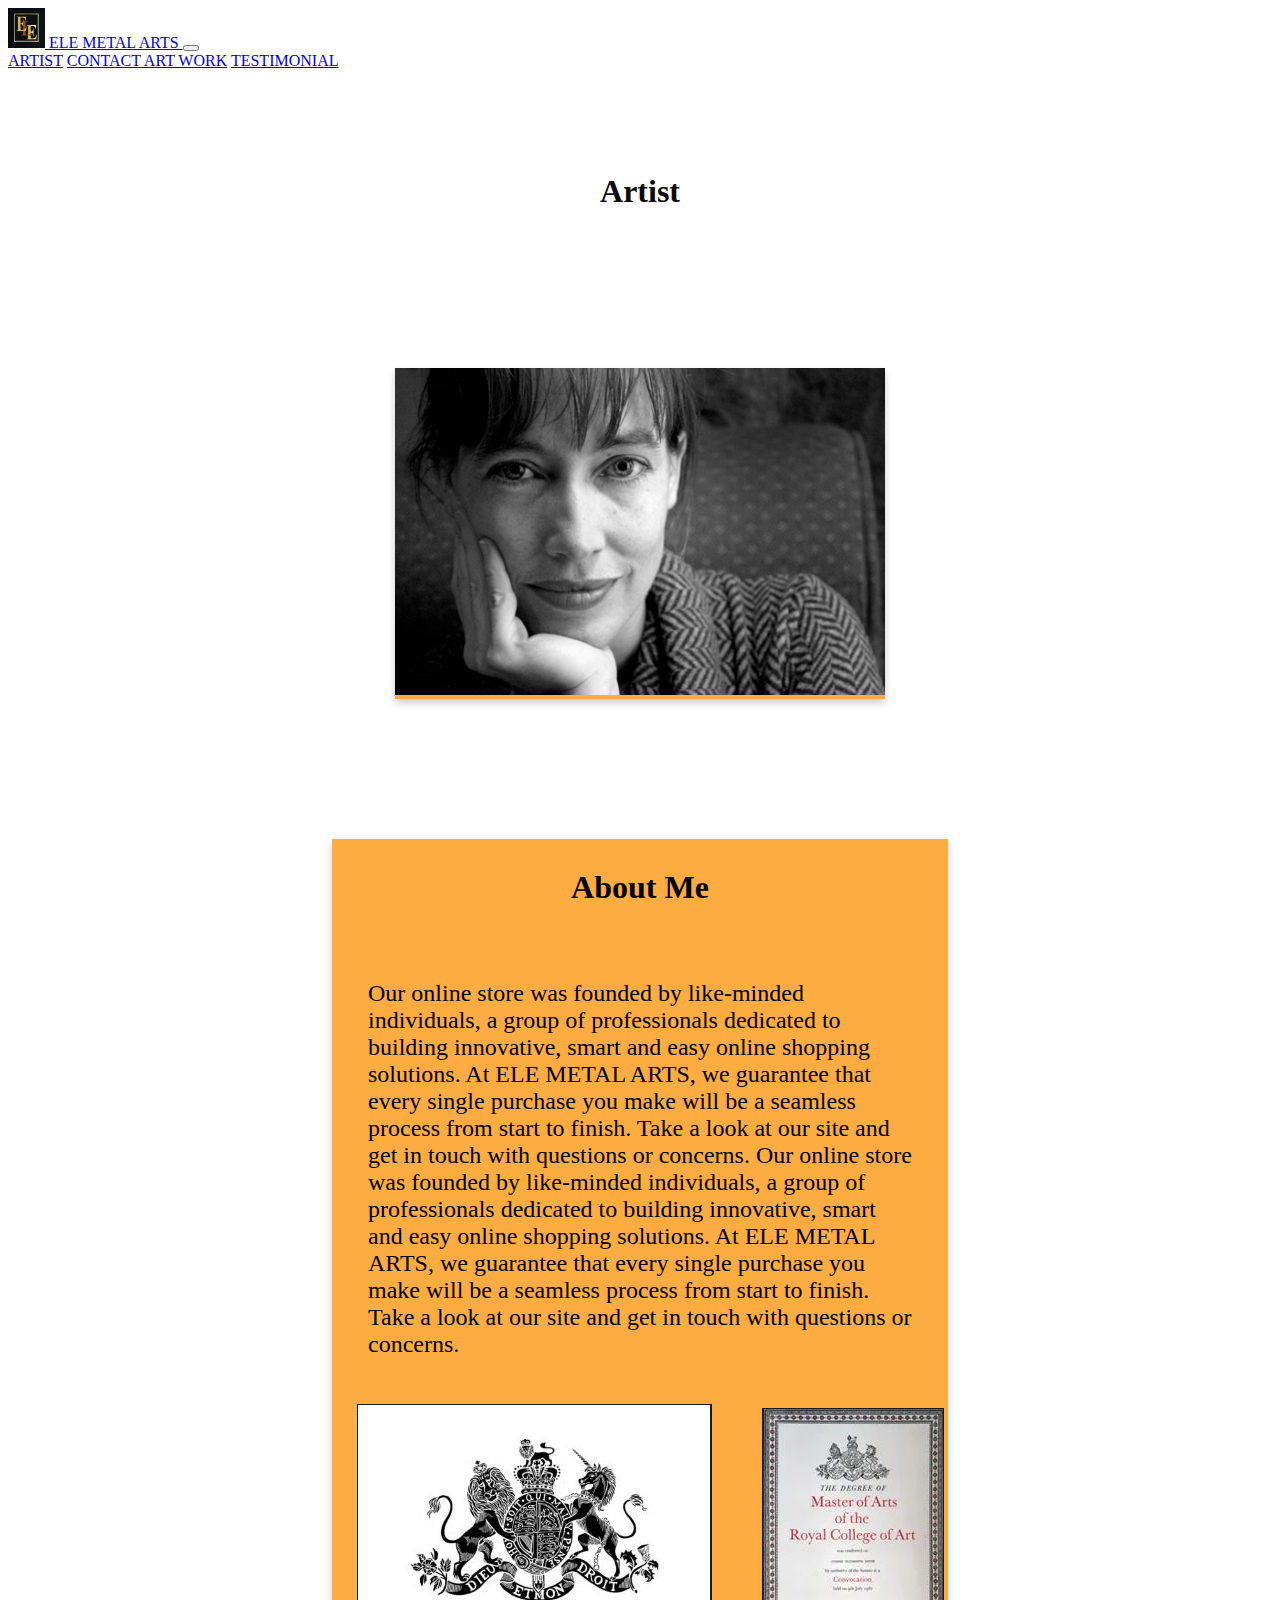
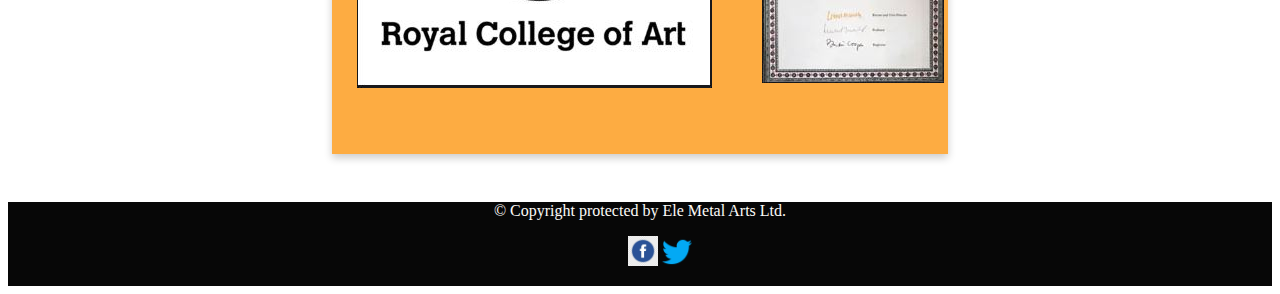
<file: aboutme.html>
<!DOCTYPE html>
<html lang="en">
<head>
    <meta charset="UTF-8">
    <meta http-equiv="X-UA-Compatible" content="IE=edge">
    <meta name="viewport" content="width=device-width, initial-scale=1.0">
    <title>Bootstrap Grid</title>
    <link href="https://cdn.jsdelivr.net/npm/bootstrap@5.2.2/dist/css/bootstrap.min.css" rel="stylesheet" integrity="sha384-Zenh87qX5JnK2Jl0vWa8Ck2rdkQ2Bzep5IDxbcnCeuOxjzrPF/et3URy9Bv1WTRi" crossorigin="anonymous">
    <script src="https://cdn.jsdelivr.net/npm/bootstrap@5.2.2/dist/js/bootstrap.bundle.min.js" integrity="sha384-OERcA2EqjJCMA+/3y+gxIOqMEjwtxJY7qPCqsdltbNJuaOe923+mo//f6V8Qbsw3" crossorigin="anonymous"></script>
    <link rel="icon" type="image/x-icon" href="./images/logo.png">
</head>
<style>
body {
  /* font-family: Arial, Helvetica, sans-serif;
  margin: 0; */
 
    /* background-image: url(/images/tback.jpg); */
    color: black;
}


html {
  box-sizing: border-box;
}

*, *:before, *:after {
  box-sizing: inherit;
}

.column {
    display: block;
    margin-left: auto;
    margin-right: auto;
  width: 50%;
  margin-bottom: 16px;
  padding:  8px;
  
}
.column1{
    display: block;
    margin-left: auto;
    margin-right: auto;
  width: 40%;
  margin-top: 100px;
  margin-bottom: 16px;
  padding: 8px;
 
}
.ed{
    /* display: block; */
    margin-left: 20px;
    /* margin-right: auto; */
  margin-bottom: 2px;
  padding: 2px;
  display: flex;
    flex-direction: row;
    flex-wrap: nowrap;
    justify-content: center;
    align-items: center;
}
.card {
  box-shadow: 0 4px 8px 0 rgba(0, 0, 0, 0.2);
  margin: 8px;
  display: block;
    margin-left: auto;
    margin-right: auto;
    margin-top: 100px;
    background-color: rgba(252, 143, 0, 0.74);
}


.container {
  padding: 0 16px;
}


p{
    font-size: x-large;
    font-family:Georgia, 'Times New Roman', Times, cursive;
    padding: 20px;
}
h1{
    font-family:Georgia, 'Times New Roman', Times, cursive;
    text-align: center;
    padding: 30px;
}

footer{
    background-color: #070707;
    color: rgb(252, 250, 247);
    min-height: 30px;
}

.footerContent{
    display: flex;
    flex-direction: column;
    justify-content: center;
    align-items: center;
}
.smList{
    list-style: none;
}

.smList li{
    display: inline-block;
}

.smLogo{
    height: 30px;
}
.header {
  text-align: center;
  /* padding: 32px; */
  font-family: 'Times New Roman', Times, serif;
  color: rgb(10, 10, 10);
  margin-top: -20px;
  margin-bottom: -80px;
}

@media screen and (max-width: 800px) {
  .column,.column1{
    width: 100%; 
    margin-top: 5%;
    margin-bottom: 10%;
  }
  .ed{
    margin-left: 50px !important;
    margin-top: 10px;
    display: flex;
    flex-direction: column;
    flex-wrap: nowrap;
    justify-content: center;
    align-items: center;
   
  }

}

@media only screen and (max-width: 992px) {
  .column,.column1{
    width: 100%; 
    margin-top: 5%;
    margin-bottom: 10%;
  }
  .ed{
    display: flex;
    flex-direction: column;
    flex-wrap: nowrap;
    justify-content: center;
    align-items: center;
    margin-left: auto;
    margin-top: 10px;
   
  }
}

/* @media only screen and (min-width: 992px) {
  .column,.column1{
    width: 100%; 
    margin-top: 5%;
    margin-bottom: 10%;
    display: flex;
    flex-direction: row;
    flex-wrap: nowrap;
    justify-content: center;
    align-items: center;
    margin-left: auto;
    margin-top: 10px;
  }
  .ed{
    display: flex;
    flex-direction: row;
    flex-wrap: nowrap;
    justify-content: center;
    align-items: center;
    margin-left: auto;
    margin-top: 10px;
  }
} */


</style>
</head>
<body>
  <nav class="navbar navbar-expand-lg bg-light fixed-top ">
    <div class="container-fluid">
      <a class="navbar-brand" href="index.html">
        <img src="./images/logo.png" alt="Bootstrap" width="37" height="40">  ELE METAL ARTS
      </a>
      <button class="navbar-toggler" type="button" data-bs-toggle="collapse" data-bs-target="#navbarNavAltMarkup" aria-controls="navbarNavAltMarkup" aria-expanded="false" aria-label="Toggle navigation">
        <span class="navbar-toggler-icon"></span>
      </button>
      <div class="collapse navbar-collapse" id="navbarNavAltMarkup">
        <div class="navbar-nav ms-auto">
          <a class="nav-link active " aria-current="page" href="aboutme.html">ARTIST</a>
          <a class="nav-link active" aria-current="page" href="contactMe.html ">CONTACT </a>
          <a class="nav-link active" href="art.html">ART WORK</a>
          <a class="nav-link active" href="testomonial.html" >TESTIMONIAL</a>
        </div>
      </div>
    </div>
  </nav>
<!-- About Me -->

<div class="header ">
  <br><br><br><br>
<h1>Artist</h1>
</div>
<div class="row">
  <div class="column1">
    <div class="card">
      <img src="./images/artist.jpg" alt="" style="width:100%">
    
    </div>
  </div>

  <div class="column">
    <div class="card">
      <div class="container">
        <h1>About Me</h1>
       <p>Our online store was founded by like-minded individuals, 
        a group of professionals dedicated to building innovative,
         smart and easy online shopping solutions. At ELE METAL ARTS,
          we guarantee that every single purchase you make will be a
           seamless process from start to finish. Take a look at our
           site and get in touch with questions or concerns. Our online
           store was founded by like-minded individuals, a group of
            professionals dedicated to building innovative, smart 
            and easy online shopping solutions. At ELE METAL ARTS, 
            we guarantee that every single purchase you make will be
             a seamless process from start to finish. Take a look at
            our site and get in touch with questions or concerns.

       <div class="ed">
        <img src="./images/royal.JPG" alt="" style="margin-right: 50px;"><br>
        <img src="./images/degree.JPG" alt="">
       </div>
    
        </p>
      </div>
    </div>
  </div>
  
  <footer class="footerContent">
    <span class="copyright">
      &copy; Copyright protected by Ele Metal Arts Ltd.
    </span>
    
    <ul class="smList">
      <li><img src="./images/fb.jpg" alt="" class="smLogo" ></li>
      <li><img src="./images/twitter-.webp" alt="" class="smLogo"></li>
    </ul>
  
</footer>


</body>
</html>
</file>
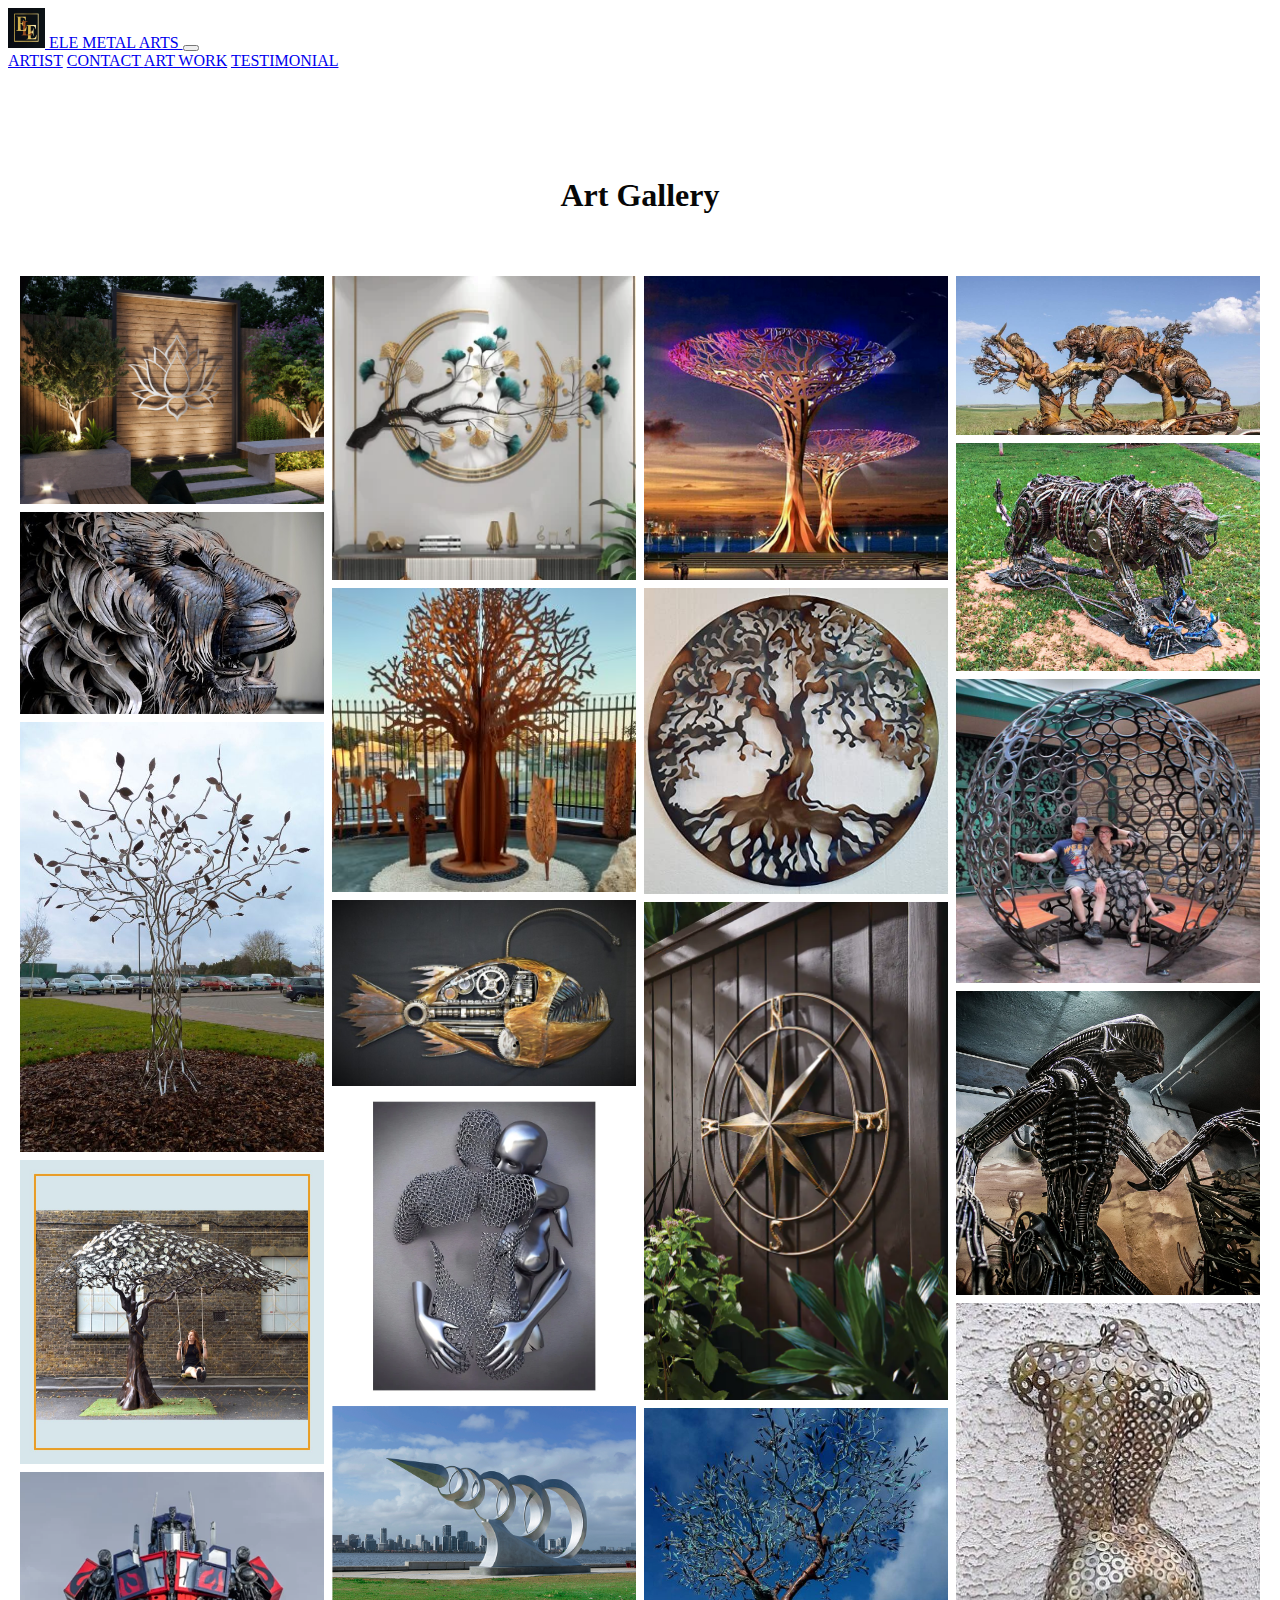
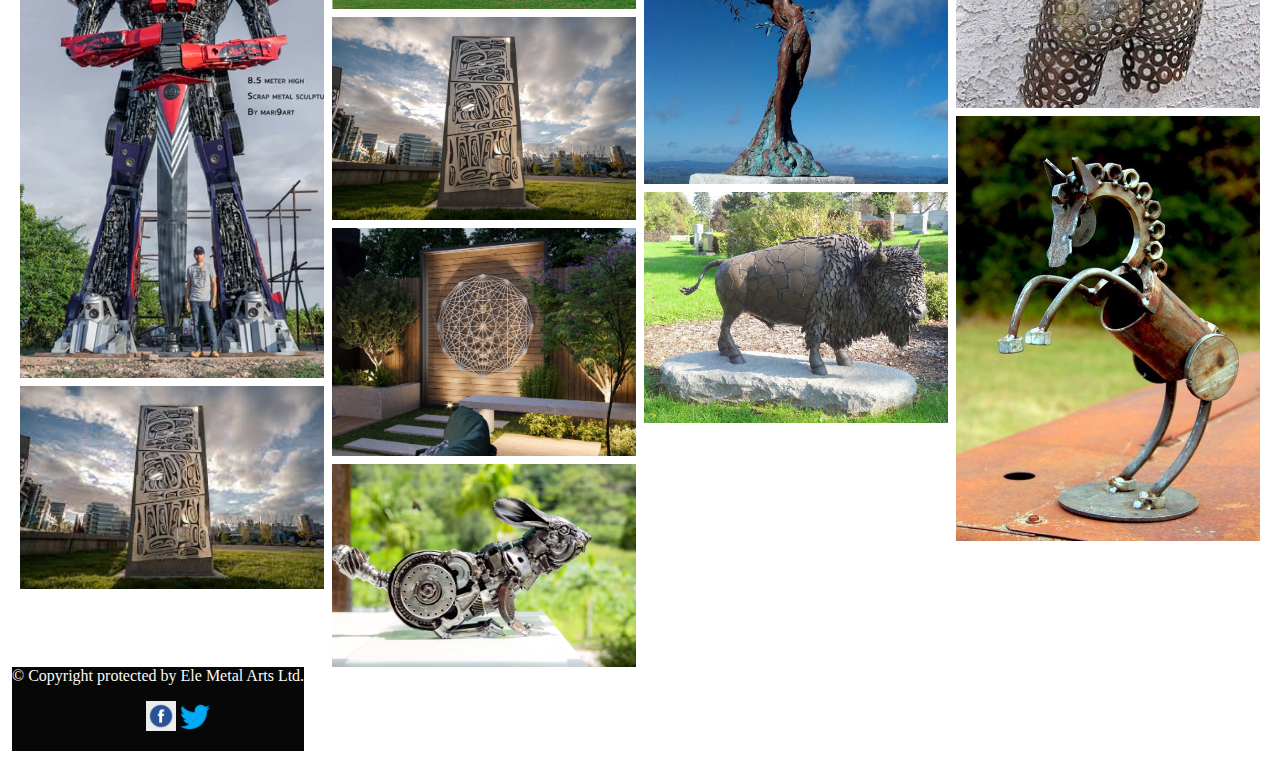
<file: art.html>
<!DOCTYPE html>
<html lang="en">
<head>
    <meta charset="UTF-8">
    <meta http-equiv="X-UA-Compatible" content="IE=edge">
    <meta name="viewport" content="width=device-width, initial-scale=1.0">
    <title>Bootstrap Grid</title>
    <link href="https://cdn.jsdelivr.net/npm/bootstrap@5.2.2/dist/css/bootstrap.min.css" rel="stylesheet" integrity="sha384-Zenh87qX5JnK2Jl0vWa8Ck2rdkQ2Bzep5IDxbcnCeuOxjzrPF/et3URy9Bv1WTRi" crossorigin="anonymous">
    <script src="https://cdn.jsdelivr.net/npm/bootstrap@5.2.2/dist/js/bootstrap.bundle.min.js" integrity="sha384-OERcA2EqjJCMA+/3y+gxIOqMEjwtxJY7qPCqsdltbNJuaOe923+mo//f6V8Qbsw3" crossorigin="anonymous"></script>
    <link rel="icon" type="image/x-icon" href="./images/logo.png">
</head>
<style>
* {
  box-sizing: border-box;
}

 
.thumbnail { 

top:auto; 
left: -35px;; 
right: -35px;
display:block; 
z-index: 600; 
cursor: pointer; 
-webkit-transition-property: all; 
-webkit-transition-duration: 0.3s; 
-webkit-transition-timing-function: ease; 

} 

.thumbnail:hover { 
transform: scale(2); 

}

body {
  /* margin: 0;
  font-family: Arial; */
  /* background-image: url(/images/tback.jpg); */
  color: rgb(8, 8, 8);
  font-family:Georgia, 'Times New Roman', Times, cursive;
}

.header {
  text-align: center;
  padding: 32px;
  font-family: 'Times New Roman', Times, serif;
  color: rgb(7, 7, 7);
}

.row {
  display: -ms-flexbox; /* IE10 */
  display: flex;
  -ms-flex-wrap: wrap; /* IE10 */
  flex-wrap: wrap;
  padding: 0 4px;
}

/* Create four equal columns that sits next to each other */
.column {
  -ms-flex: 25%; /* IE10 */
  flex: 25%;
  max-width: 25%;
  padding: 0 4px;
}

.column img {
  margin-top: 8px;
  vertical-align: middle;
  width: 100%;
}

footer{
    background-color: #070707;
    color: rgb(252, 250, 247);
    min-height: 30px;
}

.footerContent{
    display: flex;
    flex-direction: column;
    justify-content: center;
    align-items: center;
}
.smList{
    list-style: none; 
}

.smList li{
    display: inline-block;
}

.smLogo{
    height: 30px;
}
/* Responsive layout - makes a two column-layout instead of four columns */
@media screen and (max-width: 800px) {
  .column {
    -ms-flex: 50%;
    flex: 50%;
    max-width: 50%;
  }
}

/* Responsive layout - makes the two columns stack on top of each other instead of next to each other */
@media screen and (max-width: 600px) {
  .column {
    -ms-flex: 100%;
    flex: 100%;
    max-width: 100%;
  }
}
</style>
<body>
  <nav class="navbar navbar-expand-lg bg-light fixed-top ">
    <div class="container-fluid">
      <a class="navbar-brand" href="index.html">
        <img src="./images/logo.png" alt="Bootstrap" width="37" height="40">  ELE METAL ARTS
      </a>
      <button class="navbar-toggler" type="button" data-bs-toggle="collapse" data-bs-target="#navbarNavAltMarkup" aria-controls="navbarNavAltMarkup" aria-expanded="false" aria-label="Toggle navigation">
        <span class="navbar-toggler-icon"></span>
      </button>
      <div class="collapse navbar-collapse" id="navbarNavAltMarkup">
        <div class="navbar-nav ms-auto">
          <a class="nav-link active " aria-current="page" href="aboutme.html">ARTIST</a>
          <a class="nav-link active" aria-current="page" href="contactMe.html ">CONTACT </a>
          <a class="nav-link active" href="art.html">ART WORK</a>
          <a class="nav-link active" href="testomonial.html" >TESTIMONIAL</a>
        </div>
      </div>
    </div>
  </nav>

<!-- Header -->
<div class="header">
    <br><br><br>
  <h1>Art Gallery</h1>
  
</div>

<!-- Photo Grid -->
<div class="row"> 

   <div class="row"> 
    <div class="column">
       
      <img src="./images/1 (1).jpg" class="thumbnail" style="width:100%">
      <img src="./images/1 (2).jpg" class="thumbnail" style="width:100%">
      <img src="./images/1 (3).jpg" class="thumbnail" style="width:100%">
      <img src="./images/1 (4).jpg" class="thumbnail" style="width:100%">
      <img src="./images/1 (5).jpg" class="thumbnail" style="width:100%">
      <img src="./images/1 (6).jpg "class="thumbnail" style="width:100%">
      
    </div>
  <div class="column">
    <img src="./images/1 (8).jpg" class="thumbnail" style="width:100%">
    <img src="./images/1 (9).jpg" class="thumbnail" style="width:100%">
    <img src="./images/angler.jpg" class="thumbnail" style="width:100%">
    <img src="./images/family-tree-metal-wall-art-102753_1024x1024.jpg" class="thumbnail" style="width:100%">
    <img src="./images/revolve.jpg" class="thumbnail" style="width:100%">
    <img src="./images/Truce_HR_03-880x589.jpg" class="thumbnail" style="width:100%">
    <img src="./images/1 (7).jpg" class="thumbnail" style="width:100%">
    <img src="./images/17.jpg" class="thumbnail" style="width:100%">
  </div>  
  <div class="column">
    <img src="./images/1 (10).jpg" class="thumbnail" style="width:100%">
    <img src="./images/1 (11).jpg" class="thumbnail" style="width:100%">
    <img src="./images/1 (12).jpg" class="thumbnail" style="width:100%">
    <img src="./images/13.jpg" class="thumbnail" style="width:100%">
    <img src="./images/&.jpg" class="thumbnail" style="width:100%">
    
    
  </div>
  <div class="column">
    <img src="./images/24.jpg" class="thumbnail" style="width:100%">
    <img src="./images/23.jpg" class="thumbnail" style="width:100%">
    <img src="./images/22.jpeg" class="thumbnail" style="width:100%">
    <img src="./images/21.jpg" class="thumbnail" style="width:100%">
    <img src="./images/20.jpg" class="thumbnail" style="width:100%">
    <img src="./images/14.jpg" class="thumbnail" style="width:100%">
  </div>
</div>



<footer class="footerContent">
    <span class="copyright">
      &copy; Copyright protected by Ele Metal Arts Ltd.
    </span>
    
    <ul class="smList">
      <li><img src="./images/fb.jpg" alt="" class="smLogo"></li>
      <li><img src="./images/twitter-.webp" alt="" class="smLogo"></li>
    </ul>
  
</footer>

</body>
</html>
</file>
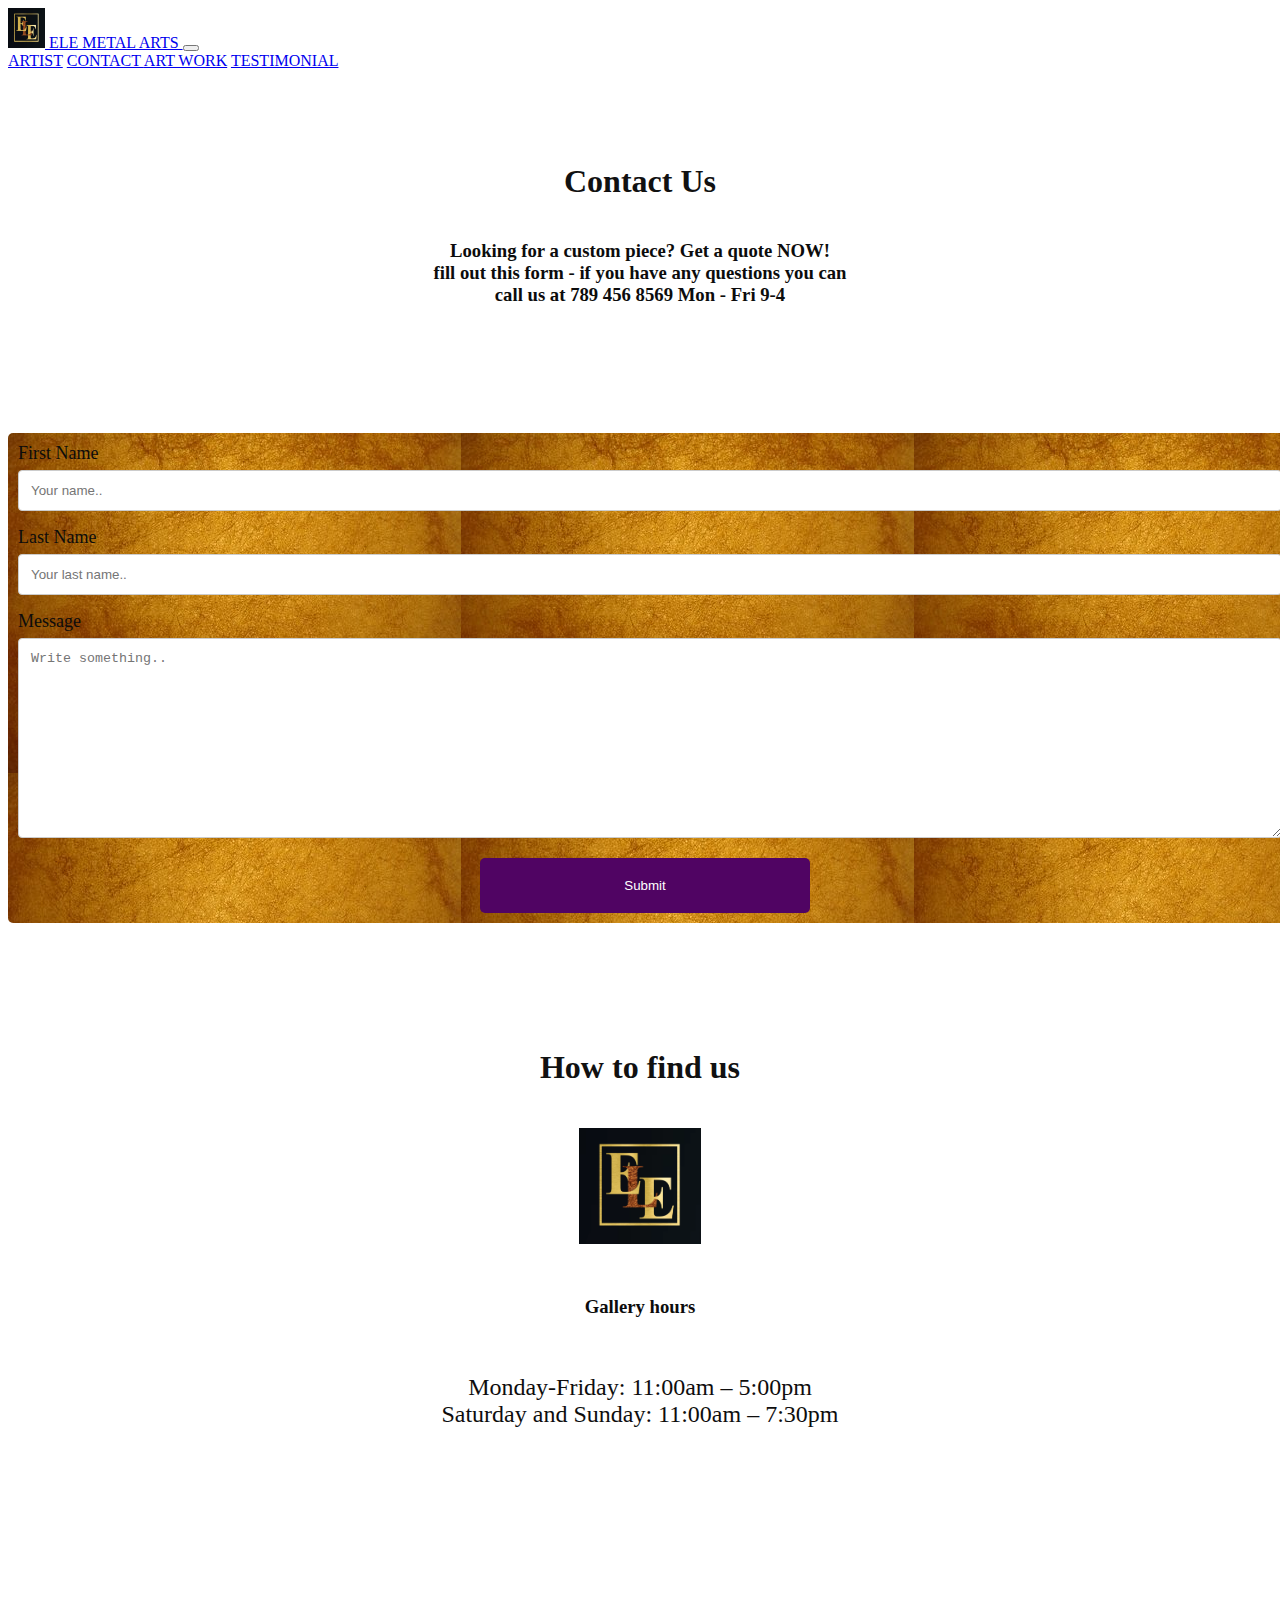
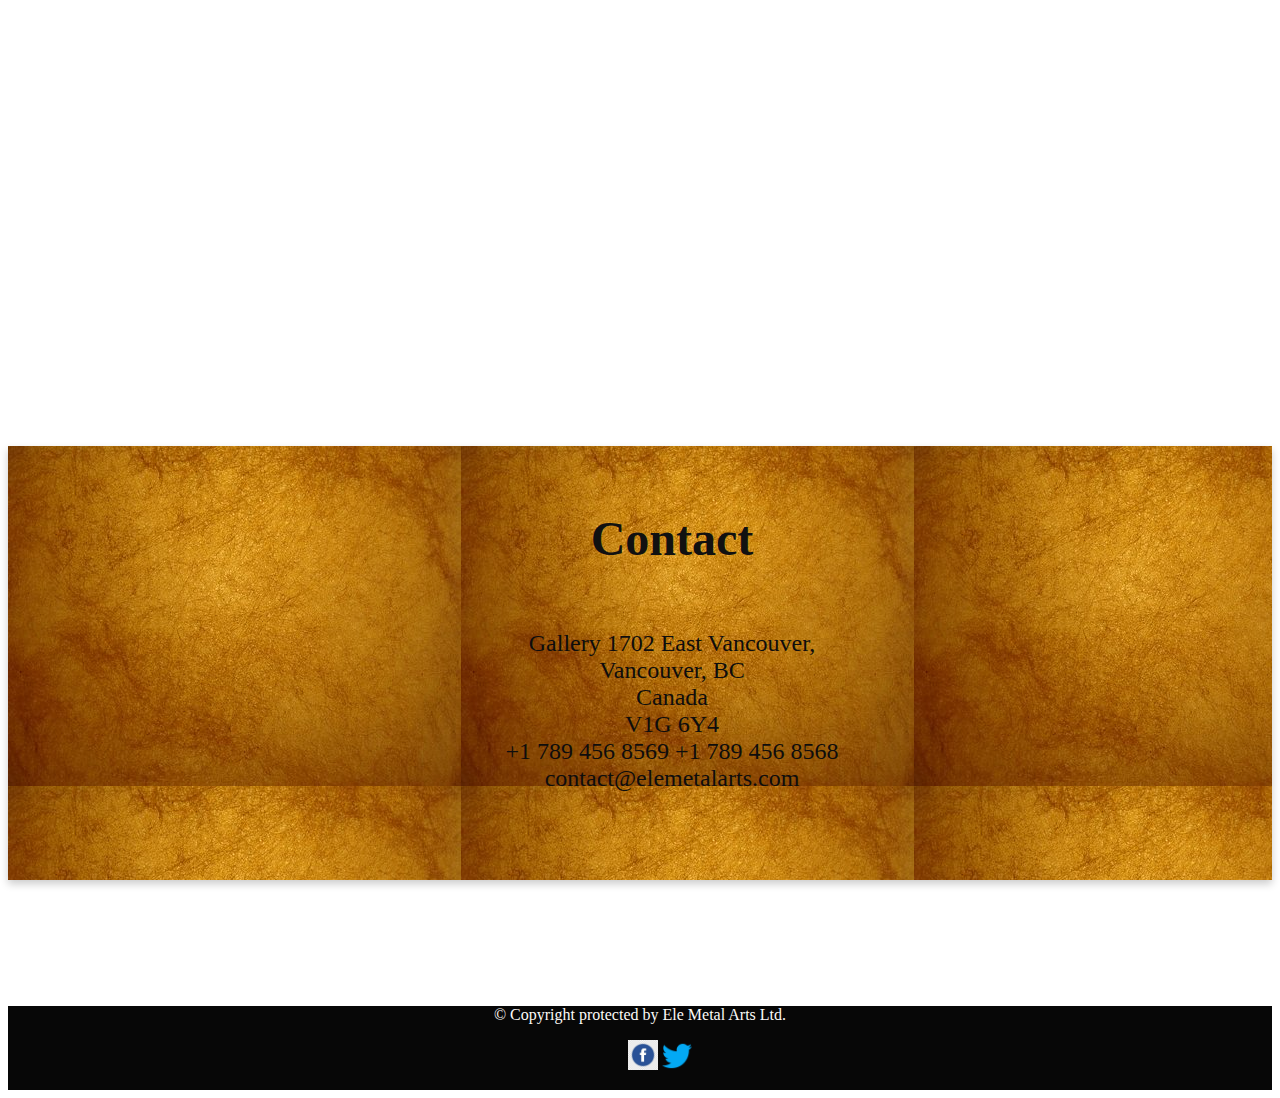
<file: contactMe.html>
<!DOCTYPE html>
<html lang="en">
<head>
    <meta charset="UTF-8">
    <meta http-equiv="X-UA-Compatible" content="IE=edge">
    <meta name="viewport" content="width=device-width, initial-scale=1.0">
    <title>Contact Me</title>
    <link href="https://cdn.jsdelivr.net/npm/bootstrap@5.2.2/dist/css/bootstrap.min.css" rel="stylesheet" integrity="sha384-Zenh87qX5JnK2Jl0vWa8Ck2rdkQ2Bzep5IDxbcnCeuOxjzrPF/et3URy9Bv1WTRi" crossorigin="anonymous">
    <script src="https://cdn.jsdelivr.net/npm/bootstrap@5.2.2/dist/js/bootstrap.bundle.min.js" integrity="sha384-OERcA2EqjJCMA+/3y+gxIOqMEjwtxJY7qPCqsdltbNJuaOe923+mo//f6V8Qbsw3" crossorigin="anonymous"></script>
    <link rel="icon" type="image/x-icon" href="./images/logo.png">
<style>
    body {
  color: black;
    /* background-image: url(/images/tback.jpg); */
}

label{
    color: rgb(12, 12, 12);
    font-size: large;
    font-weight: 200;
    font-family:Georgia, 'Times New Roman', Times, cursive;
}
.header {
  text-align: center;
  /* padding: 32px; */
  font-family: 'Times New Roman', Times, serif;
  color: rgb(10, 10, 10);
  margin-bottom: -180px;
}
h3{
    /* margin-top: -3060px; */
    /* margin-bottom: -100px; */
    color: rgb(12, 12, 12);
    font-family:Georgia, 'Times New Roman', Times, cursive;
    text-align: center;
     /* padding: 32px; */
    
}
h1{
    
    color: rgb(17, 17, 17);
    font-family:Georgia, 'Times New Roman', Times, cursive;
    text-align: center;
    /* margin-bottom: 10px; */
     /* padding: 32px; */
}
p{
    /* margin-top: 40px; */
    color: rgb(14, 13, 13);
    font-family:Georgia, 'Times New Roman', Times, cursive;
    text-align: center;
     padding: 32px;
     font-size: x-large;
     font-weight: 200;
}

.contact{
    /* margin-top: 60px; */
    color: rgb(7, 7, 7);
    font-family:Georgia, 'Times New Roman', Times, cursive;
    text-align: center;
     padding: 32px;
     font-size: x-large;
     font-weight: 200;
}
.con{
    margin-top: 40px;
    color: rgb(10, 10, 10);
    font-family:Georgia, 'Times New Roman', Times, cursive;
    text-align: center;
     padding: 32px;
}

.column1{
    display: block;
    margin-left: auto;
    margin-right: auto;
  /* margin-top: 100px; */
  /* margin-bottom: 16px; */
  padding: 8px;
 
}

.card {
  box-shadow: 0 4px 8px 0 rgba(0, 0, 0, 0.2);
  margin: 8px;
    display: block;
    margin-left: auto;
    margin-right: auto;
    /* margin-top: 10px; */
    /* background-color: rgba(252, 143, 0, 0.74); */
    background-image: url(./images/bform.jpg);
}

.image{
  display: block;
  padding: 20px;
  text-align: center;
  margin-bottom: -200px;
}


input[type=text], select, textarea {
  width: 100%;
  padding: 12px;
  border: 1px solid #ccc;
  border-radius: 4px;
  box-sizing: border-box;
  margin-top: 6px;
  margin-bottom: 16px;
  resize: vertical;
}

input[type=submit] {
  background-color: #500463;
  color: white;
  padding: 20px;
  border: 20px;
  border-radius: 5px;
  cursor: pointer;
  margin-left: -10px; 
  width: 330px;
  text-align: center;
}

input[type=submit]:hover {
  background-color:rgba(252, 143, 0, 0.74);
}

.container {
  border-radius: 5px;
  /* background-color: rgba(252, 143, 0, 0.74); */
  background-image: url(./images/bform.jpg);
  padding: 10px;
}
    footer{
    background-color: #070707;
    color: rgb(252, 250, 247);
    min-height: 30px;
}

.footerContent{
    display: flex;
    flex-direction: column;
    justify-content: center;
    align-items: center;
}
.smList{
    list-style: none;
}

.smList li{
    display: inline-block;
}

.smLogo{
    height: 30px;
}




/* Use a media query to add a break point at 800px: */
@media screen and (max-width: 800px) {
  .bottom-left,.card,.con,.contact,.container{
    width: 100%; /* The width is 100%, when the viewport is 800px or smaller */
    /* margin-top: 10%; */
    margin-bottom: 10%;
  }
  /* .map{
  margin-left:10px ;
 
  } */
  .gmap_canvas{
    width: 100% !important;
    margin-left: 30px;
  }

  .search{
    margin-left: 30px !important;
   

  }
  h3{
    margin-top: 240px;
     }

  .image{
    width: 100%;
    text-align: center;
    margin-bottom: -250px;
  }

}

@media only screen and (max-width: 992px) {
  .bottom-left,.card,.con,.contact,.container{
    width: 100%; 
    margin-top: 5%;
    margin-bottom: 10%;
  }
  .map{
   margin-left: -720px !important;
   margin-bottom: 30px;
 
  }

  .search{
    margin-left: -200px;
    /* margin-right: auto; */

  }
  h3{
    margin-top: 240px;
  }
}







@media only screen and (min-width: 992px)  { 
  .bottom-left,.card,.con,.contact,.container{
    width: 100%; /* The width is 100%, when the viewport is 800px or smaller */
    margin-top: 10%;
    margin-bottom: 10%;
  }
  .map{
  margin-left: -450px;
 
  
  }

  .search{
    /* margin-left:250px;
    margin-right: auto; */
    text-align: center;
    

  }
  h3{
    margin-top: 220px;
  }
}


</style>
</head>
<body>
  <nav class="navbar navbar-expand-lg bg-light fixed-top ">
    <div class="container-fluid">
      <a class="navbar-brand" href="index.html">
        <img src="./images/logo.png" alt="Bootstrap" width="37" height="40">  ELE METAL ARTS
      </a>
      <button class="navbar-toggler" type="button" data-bs-toggle="collapse" data-bs-target="#navbarNavAltMarkup" aria-controls="navbarNavAltMarkup" aria-expanded="false" aria-label="Toggle navigation">
        <span class="navbar-toggler-icon"></span>
      </button>
      <div class="collapse navbar-collapse" id="navbarNavAltMarkup">
        <div class="navbar-nav ms-auto">
          <a class="nav-link active " aria-current="page" href="aboutme.html">ARTIST</a>
          <a class="nav-link active" aria-current="page" href="contactMe.html ">CONTACT </a>
          <a class="nav-link active" href="art.html">ART WORK</a>
          <a class="nav-link active" href="testomonial.html" >TESTIMONIAL</a>
        </div>
      </div>
    </div>
  </nav>
 
  <div class="header ">
    <br><br><br><br>
  <h1>Contact Us</h1>
</div>

<h3>Looking for a custom piece? Get a quote NOW! <br>
    fill out this form - if you have any questions you can <br>call us at 789 456 8569 Mon - Fri 9-4</h3>

<div class="container">
  <form action="/action_page.php">
    <label for="fname">First Name</label>
    <input type="text" id="fname" name="firstname" placeholder="Your name..">

    <label for="lname">Last Name</label>
    <input type="text" id="lname" name="lastname" placeholder="Your last name..">


    <label for="subject">Message</label>
    <textarea id="subject" name="subject" placeholder="Write something.." style="height:200px"></textarea>
    
    <div class="search">
    <input type="submit" value="Submit">
  </div>
  </form>
</div>

<h1><strong></strong>How to find us <br></strong></h1>
<div class="image">
  <img src="./images/logo.png" alt="" style="width:10% ;">
</div>


      <div class="column1">
        <div class="time">
         <h3> Gallery hours</h3>
<p>Monday-Friday: 11:00am – 5:00pm <br>
Saturday and Sunday: 11:00am – 7:30pm</p>
        </div>
        <!-- <div class="card"> -->
        <div class="map">
          <div class="mapouter">
            
            <div class="gmap_canvas">
              <iframe width="680" height="428" id="gmap_canvas" src="https://maps.google.com/maps?q=Vancouver%20Fine%20Art%20Gallery&t=&z=13&ie=UTF8&iwloc=&output=embed" frameborder="0" scrolling="no" marginheight="0" marginwidth="0">
              </iframe><a href=""></a><style>.mapouter{position:relative;text-align:right;height:428px;width:1080px;}
              </style><a href="https://www.embedgooglemap.net"></a><style>
              .gmap_canvas {overflow:hidden;background:none!important;height:828px;width:1450px;}
              </style></div></div>

        </div>
      </div>
      <!-- </div> -->
      

      

      <div class="column">
        <div class="card">
        <div class="contact"> 
          <!-- <div class="container"> -->
            <h1>Contact</h1>
           <p>Gallery

1702 East Vancouver,
<br>
Vancouver, BC
<br>
Canada
<br>
V1G 6Y4
<br>
+1 789 456 8569

+1 789 456 8568
<br>
contact@elemetalarts.com
        </p>
          </div>
        <!-- </div> -->
    </div>
</div>






      <footer class="footerContent">
        <span class="copyright">
          &copy; Copyright protected by Ele Metal Arts Ltd.
        </span>
        
        <ul class="smList">
          <li><img src="./images/fb.jpg" alt="" class="smLogo"></li>
          <li><img src="./images/twitter-.webp" alt="" class="smLogo"></li>
        </ul>
      
    </footer>
    
    
</body>
</html>
</file>
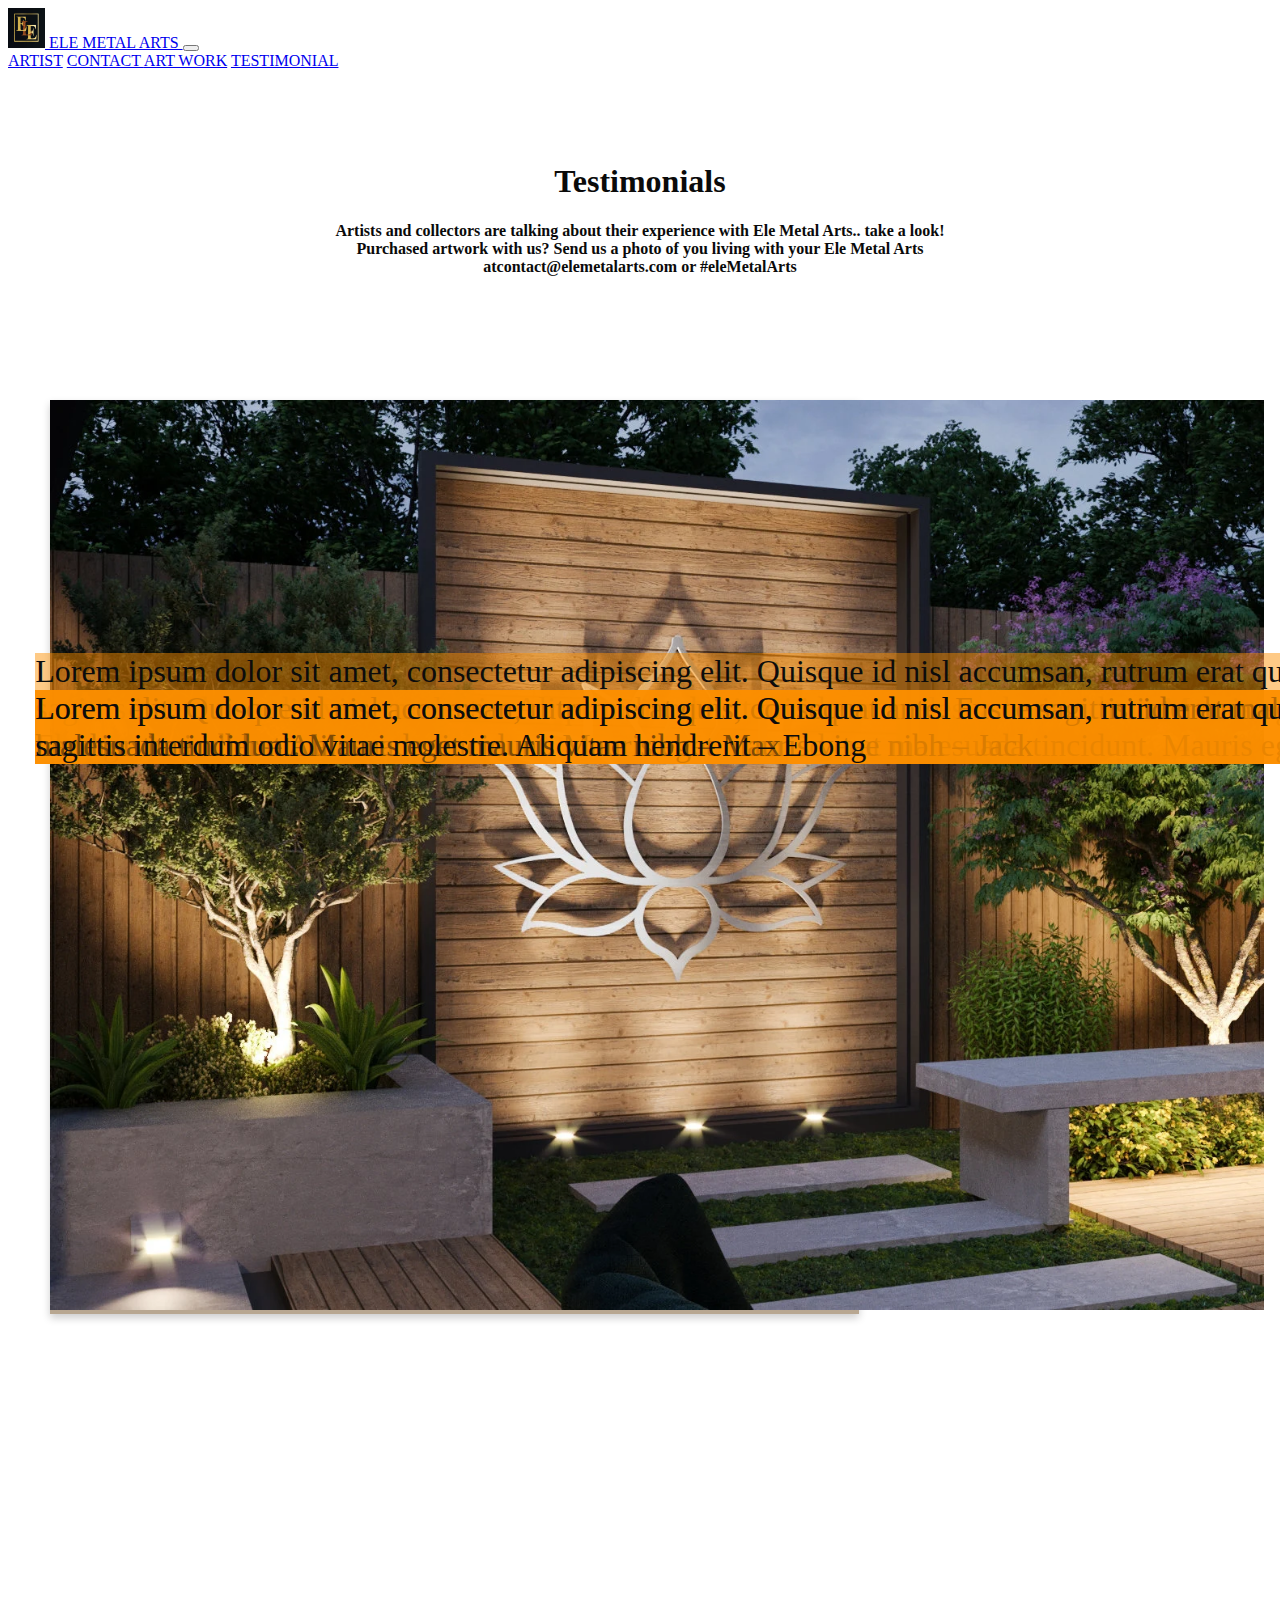
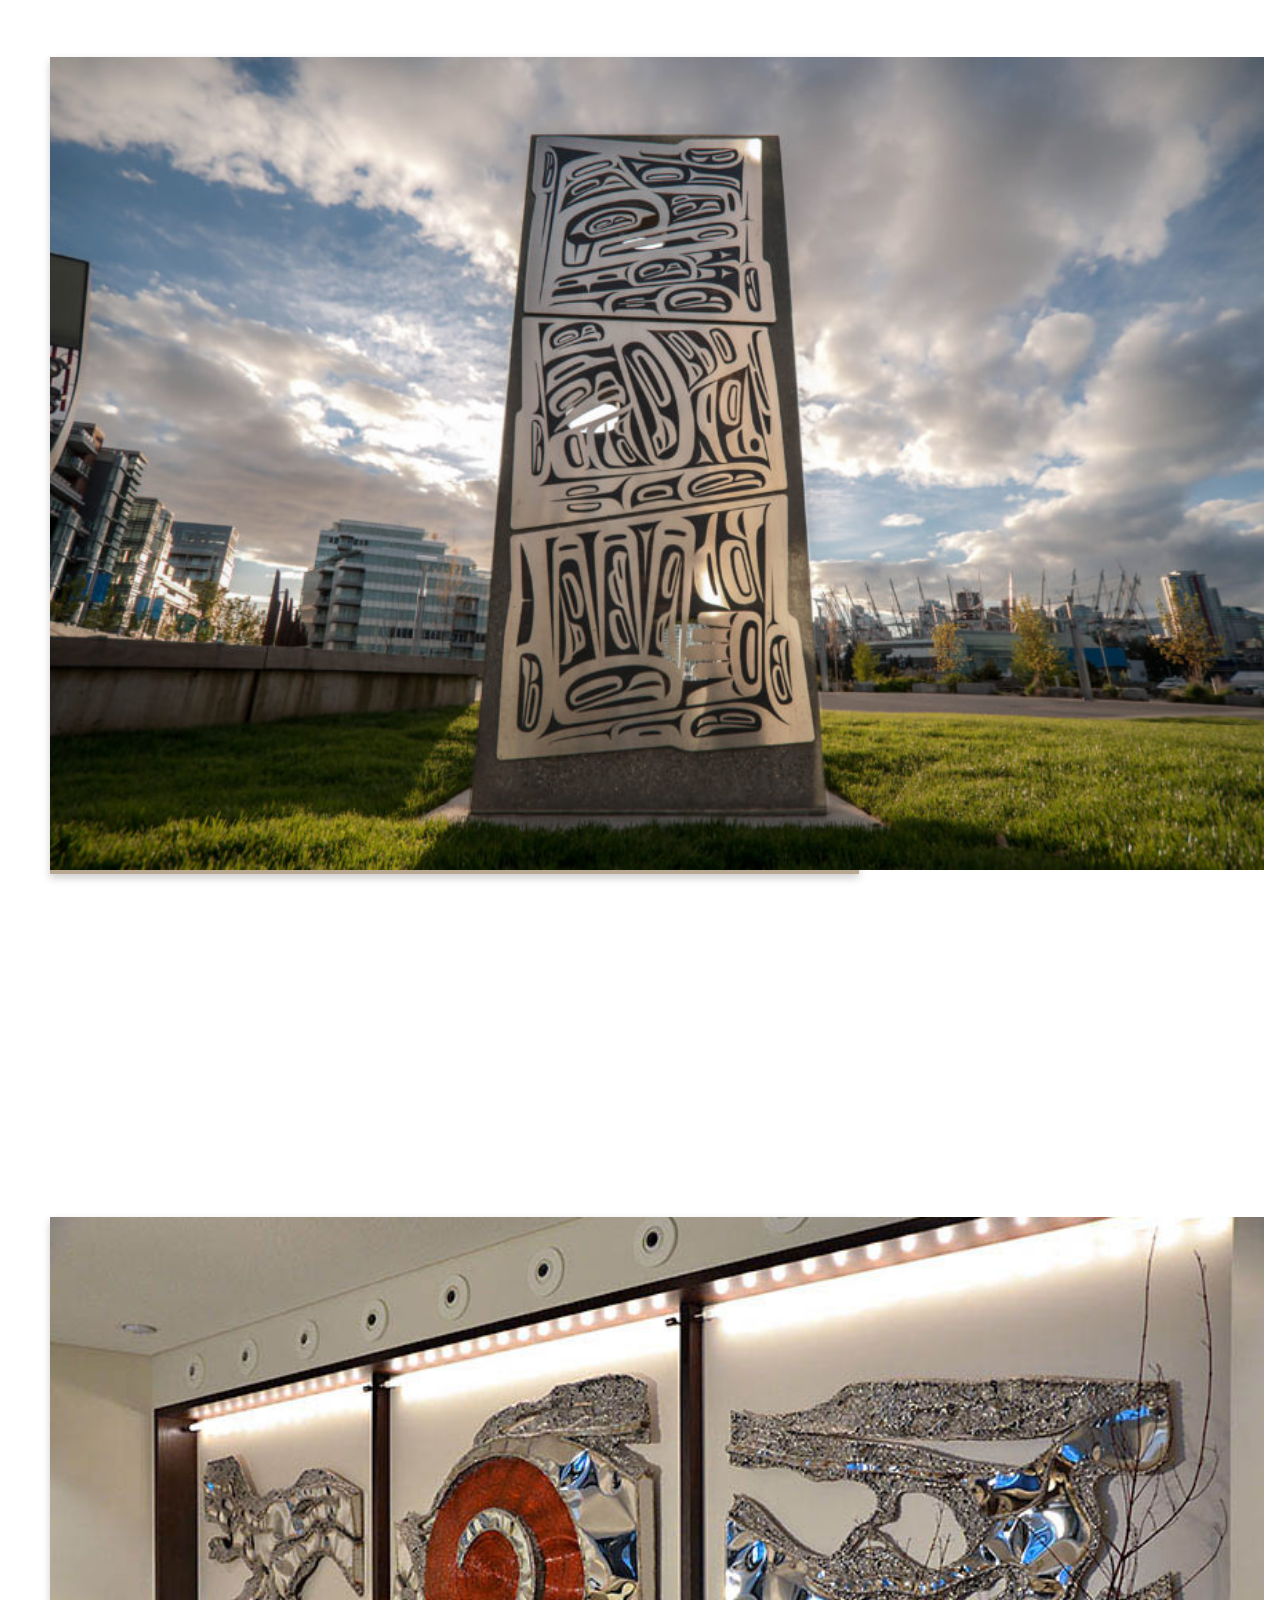
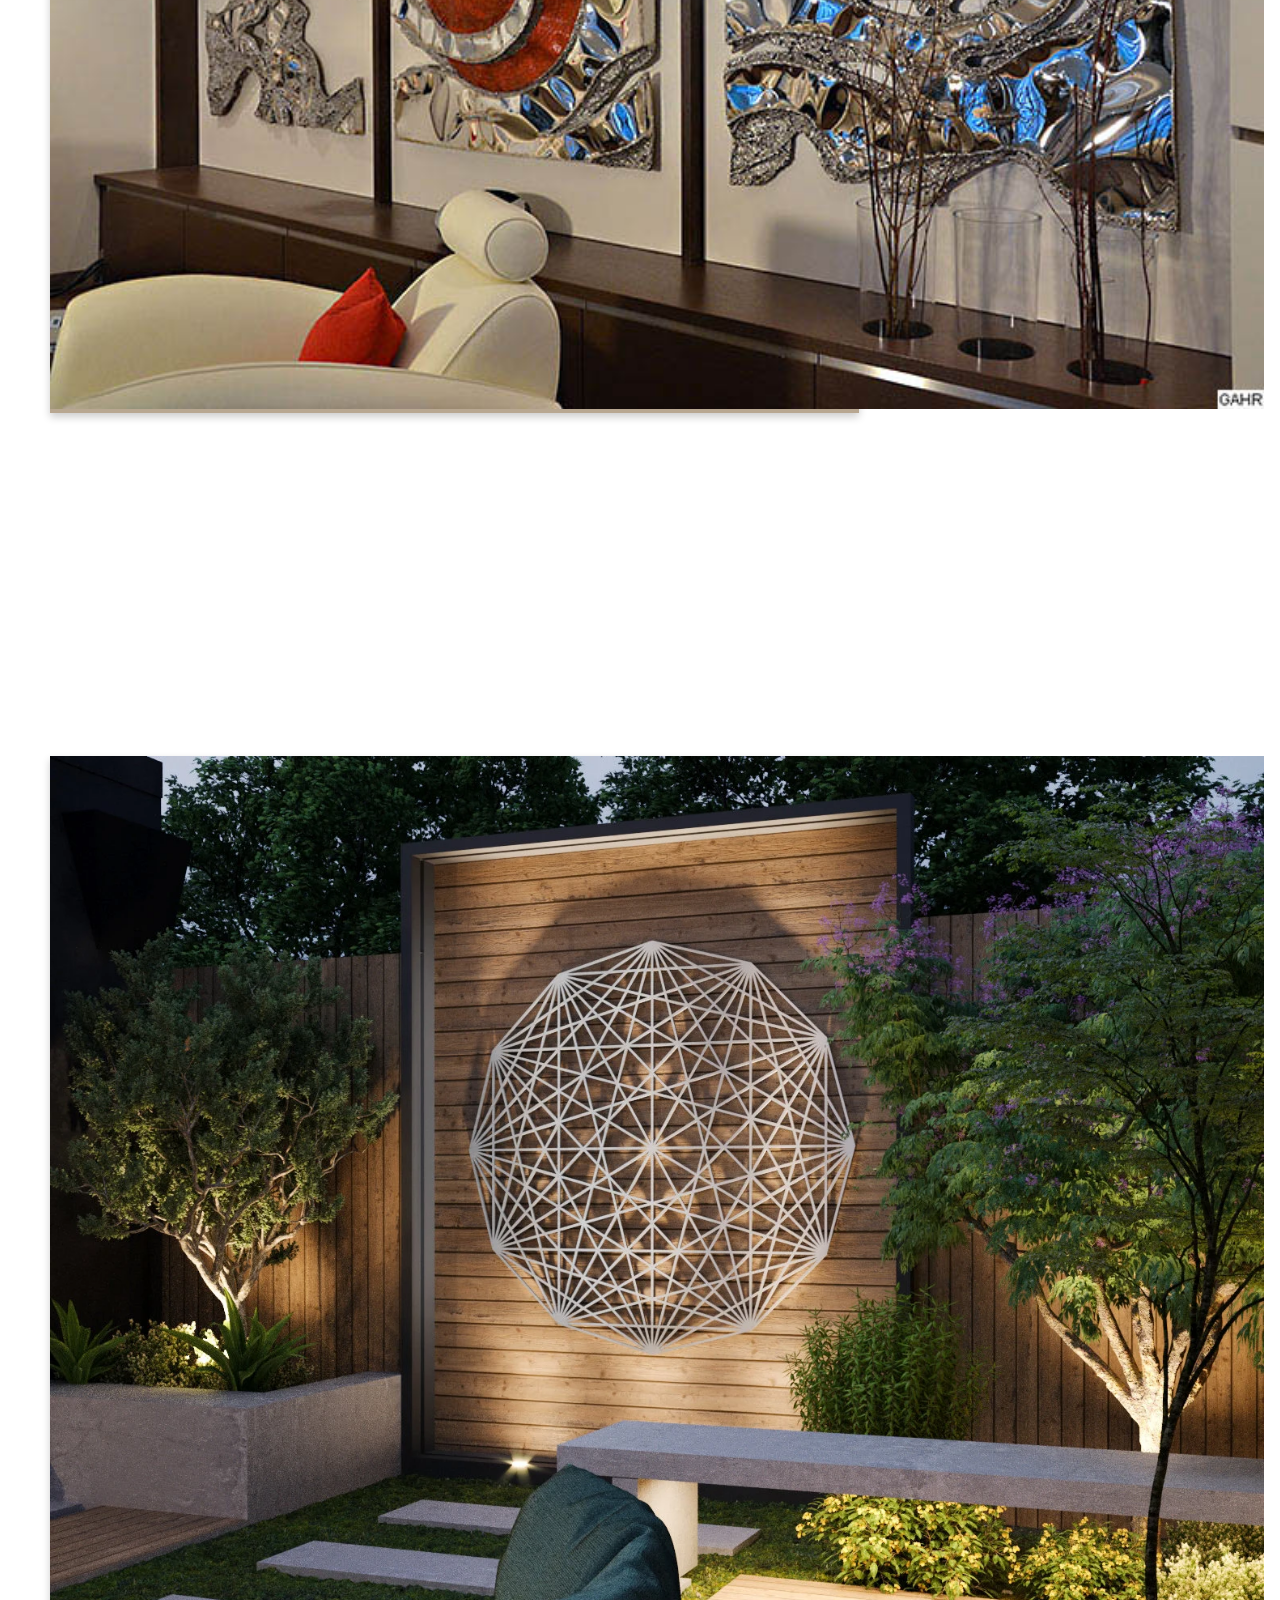
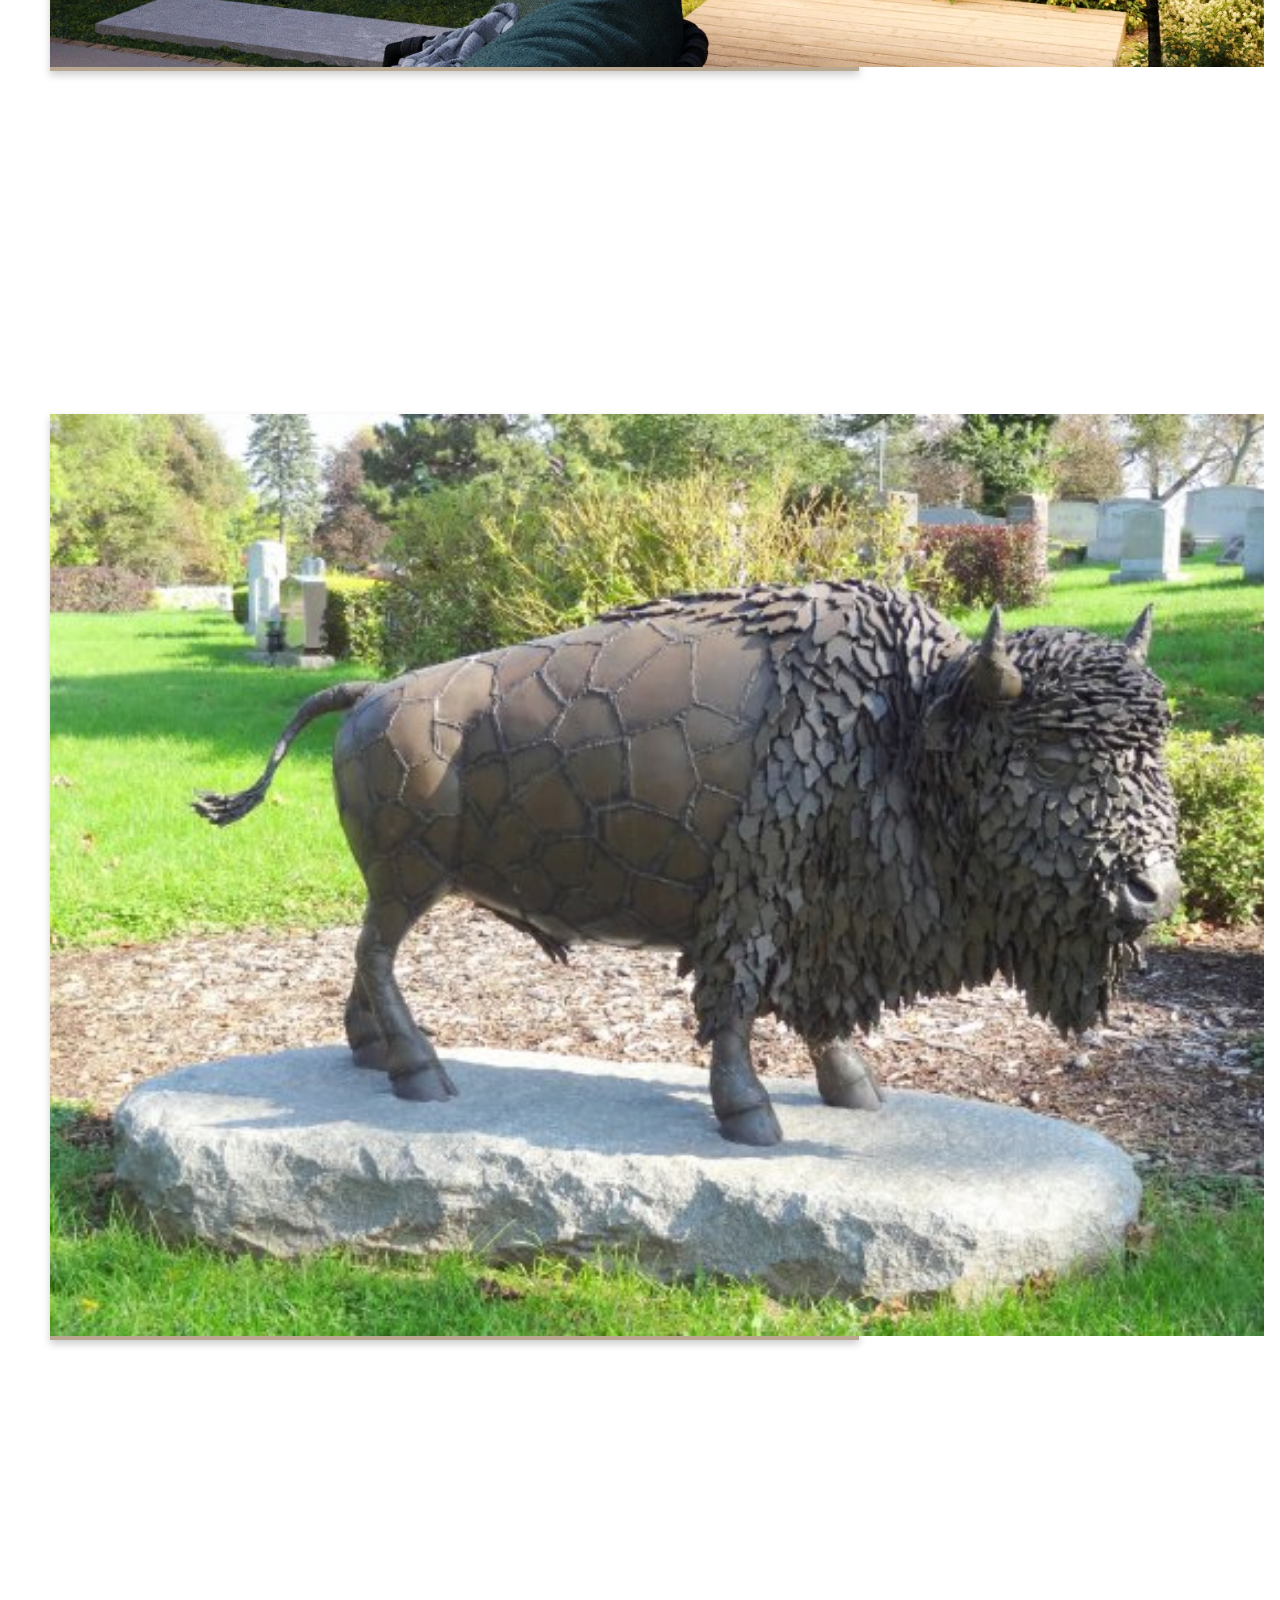
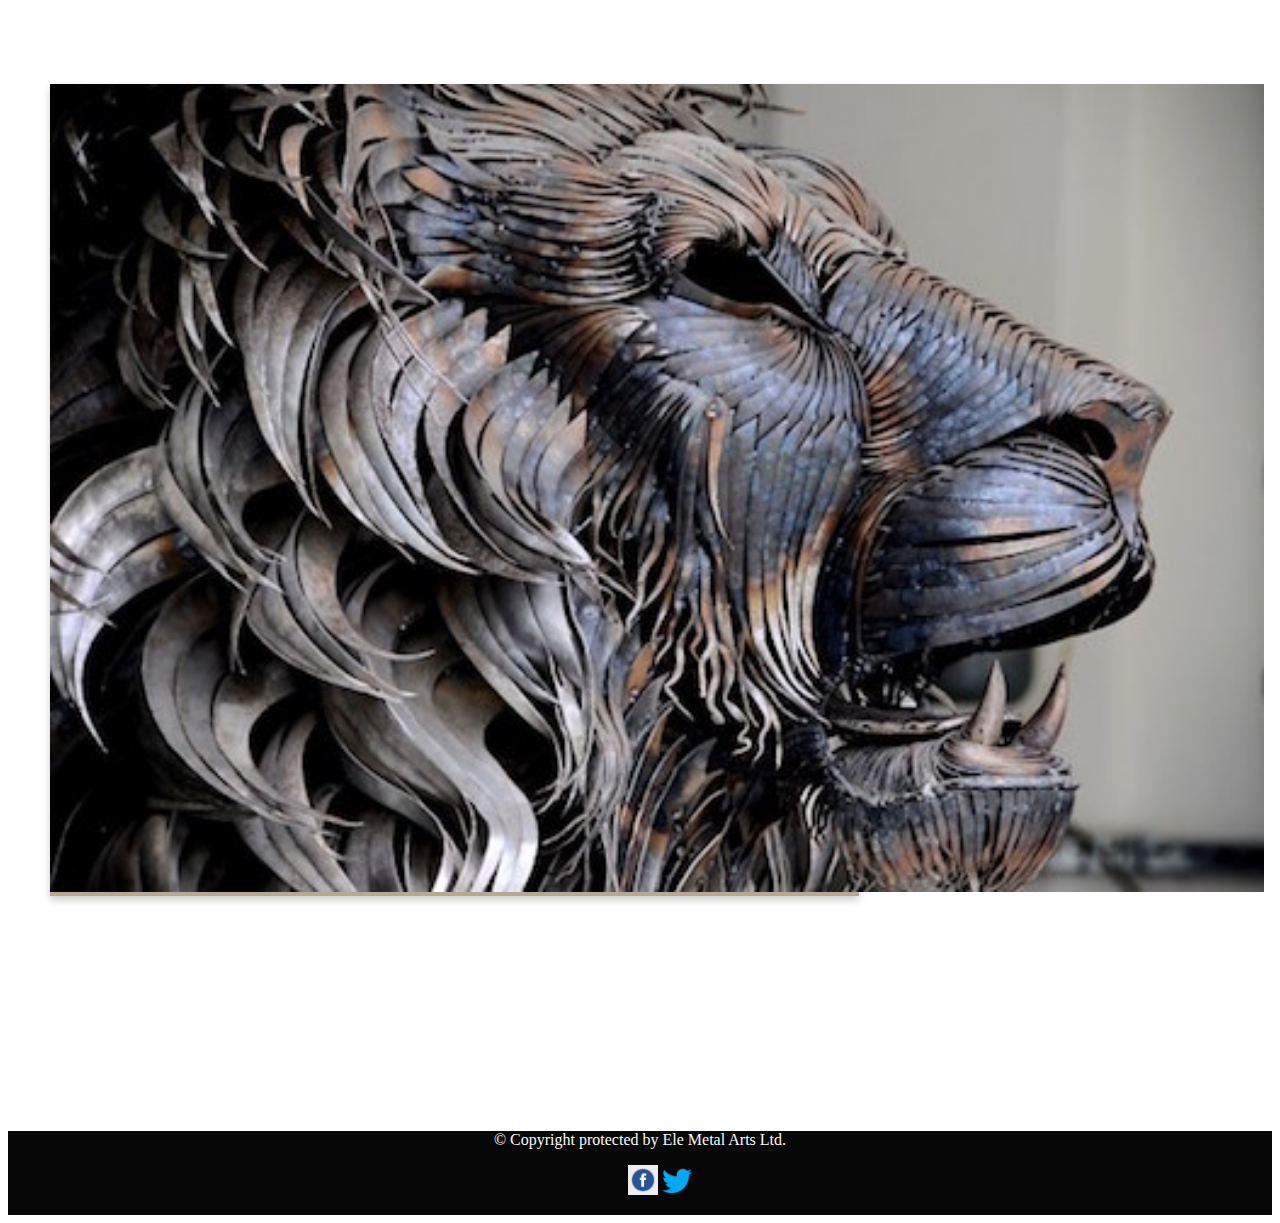
<file: testomonial.html>
<!DOCTYPE html>
<html lang="en">
<head>
    <meta charset="UTF-8">
    <meta http-equiv="X-UA-Compatible" content="IE=edge">
    <meta name="viewport" content="width=device-width, initial-scale=1.0">
    <title>TESTOMONIAL</title>
    <link href="https://cdn.jsdelivr.net/npm/bootstrap@5.2.2/dist/css/bootstrap.min.css" rel="stylesheet" integrity="sha384-Zenh87qX5JnK2Jl0vWa8Ck2rdkQ2Bzep5IDxbcnCeuOxjzrPF/et3URy9Bv1WTRi" crossorigin="anonymous">
   
   <script src="https://cdn.jsdelivr.net/npm/bootstrap@5.2.2/dist/js/bootstrap.bundle.min.js" integrity="sha384-OERcA2EqjJCMA+/3y+gxIOqMEjwtxJY7qPCqsdltbNJuaOe923+mo//f6V8Qbsw3" crossorigin="anonymous"></script>
   <link rel="icon" type="image/x-icon" href="/images/logo.png">

<style>
    
body{
    /* background-image: url(/images/tback.jpg); */
    color: black;
}
.container {
  position: relative;
  text-align: center;
  color: rgb(3, 3, 3);
}

.bottom-left {
  position: absolute;
  bottom: 8px;
  left: 16px;
  background-color: rgba(252, 143, 0, 0.74);
  color: rgb(12, 12, 12);
  font-size: x-large;
    font-family:Georgia, 'Times New Roman', Times, serif;
}
p{
  font-family:Georgia, 'Times New Roman', Times,serif;
}
.column1{
    display: block;
    margin-left: 5%;
    margin-right: auto;
  width: 35%;
  /* margin-top: 100px; */
  /* margin-bottom: 16px; */
  padding: 8px;
 
}


.column2{
    display: block;
    margin-left: auto;
    margin-right: 22%;
  width: 35%;
  /* height: 40%; */
  /* margin-top: 250px; */
  /* margin-bottom: 16px; */
  padding: 8px;
 
}

.column3{
  display: block;
  margin-left: 5%;
    margin-right: auto;
  width: 35%;
  /* margin-top: -10px;
  margin-bottom: 16px; */
  padding: 8px;
}

.column4{
    display: block;
    margin-left: auto;
    margin-right: 22%;
  width: 35%;
  /* height: 40%; */
  /* margin-top: 200px;
  margin-bottom: 16px; */
  padding: 8px;
 
}

.column5{
  display: block;
  margin-left: 5%;
    margin-right: auto;
  width: 35%;
  /* margin-top: -150px;
  margin-bottom: 16px; */
  padding: 8px;
}

.column6{
    display: block;
    margin-left: auto;
    margin-right: 22%;
  width: 35%;
  /* height: 40%; */
  /* margin-top: 200px;
  margin-bottom: 16px; */
  padding: 8px;
 
}  


.header {
  text-align: center;
  /* padding: 32px; */
  font-family: 'Times New Roman', Times, serif;
  color: rgb(10, 10, 10);
}
.card {
  box-shadow: 0 4px 8px 0 rgba(0, 0, 0, 0.2);
  margin: 8px;
  display: block;
    margin-left: auto;
    margin-right: auto;
    margin-top: 100px;
    background-color: rgba(119, 87, 45, 0.527);
}
/* img {
  opacity: 0.5;
} */

/* img:hover {
  opacity: 1.0;
} */
footer{
    background-color: #070707;
    color: rgb(252, 250, 247);
    min-height: 30px;
    
}

.footerContent{
    display: flex;
    flex-direction: column;
    justify-content: center;
    align-items: center;
}
.smList{
    list-style: none;
}

.smList li{
    display: inline-block;
}

.smLogo{
    height: 30px;
}

/* Use a media query to add a break point at 800px: */
@media screen and (max-width: 800px) {
  .container, .bottom-left, .card,.column1,.column2,.column3,.column4,.column5,.column6 {
    width: 80%; /* The width is 100%, when the viewport is 800px or smaller */
    margin-top: 5%;
    margin-bottom: 10%;
    margin-left: 1.5%;
  }
  .bottom-left{
    font-size: 70% !important;
    width: 130%;
    background-color: rgba(252, 143, 0, 0.473);
  }
}

@media only screen and (max-width: 992px) {
  .container, .bottom-left, .card,.column1,.column2,.column3,.column4,.column5,.column6 {
    width: 80%; 
    /* margin-top: 10%; */
    margin-bottom: 10%;
    margin-left: 1.5%;
  }
  .bottom-left{
    font-size: medium;
    width: 130%;
    background-color: rgba(252, 143, 0, 0.473);
  }
}

@media only screen and (min-width: 992px) { 
  .container, .bottom-left, .card,.column1,.column2,.column3,.column4,.column5,.column6 {
    width: 80%; 
    /* margin-top: 10%; */
    margin-bottom: 10%;
    margin-left: 1.5%;
  }
  .bottom-left{
    font-size: xx-large;
    width: 130%;
    background-color: rgba(252, 143, 0, 0.473);
  }
}


</style>
</head>
<body>
  <nav class="navbar navbar-expand-lg bg-light fixed-top ">
    <div class="container-fluid">
      <a class="navbar-brand" href="index.html">
        <img src="./images/logo.png" alt="Bootstrap" width="37" height="40">  ELE METAL ARTS
      </a>
      <button class="navbar-toggler" type="button" data-bs-toggle="collapse" data-bs-target="#navbarNavAltMarkup" aria-controls="navbarNavAltMarkup" aria-expanded="false" aria-label="Toggle navigation">
        <span class="navbar-toggler-icon"></span>
      </button>
      <div class="collapse navbar-collapse" id="navbarNavAltMarkup">
        <div class="navbar-nav ms-auto">
          <a class="nav-link active " aria-current="page" href="aboutme.html">ARTIST</a>
          <a class="nav-link active" aria-current="page" href="contactMe.html ">CONTACT </a>
          <a class="nav-link active" href="art.html">ART WORK</a>
          <a class="nav-link active" href="testomonial.html" >TESTIMONIAL</a>
        </div>
      </div>
    </div>
  </nav>

      <div class="header ">
        <br><br><br><br>
      <h1>Testimonials</h1>
      <p>
        <strong>Artists and collectors are talking about their experience with Ele Metal Arts.. take a look!<br> 
Purchased artwork with us? Send us a photo of you living with your Ele Metal Arts <br> atcontact@elemetalarts.com or #eleMetalArts
</strong></p>
    </div>

      <!-- <div class="row"> -->
       
        <div class="column1">
          <div class="card">
            <img src="./images/1 (1).jpg" alt="" style="width:150%" >
            <div class="bottom-left">Lorem ipsum dolor sit amet, consectetur adipiscing elit.
                Quisque id nisl accumsan, rutrum erat quis, consequat ante.
                 Fusce sagittis interdum odio vitae molestie. Aliquam hendrerit
                  mi id erat malesuada tincidunt. Mauris eget mauris vitae nibh
                     – Ima Ebong</div>
             </div>
          </div>
        </div>
      
       
      <div class="column2">
        <div class="card">
          <img src="./images/Truce_HR_03-880x589.jpg" alt="" style="width:150%" >
          <div class="bottom-left">Lorem ipsum dolor sit amet, consectetur adipiscing elit.
              Quisque id nisl accumsan, rutrum erat quis, consequat ante.
               Fusce sagittis interdum odio vitae molestie. Aliquam hendrerit
                mi id erat malesuada tincidunt. Mauris eget mauris vitae nibh
                   – Mark</div>
        </div>
      </div>
        </div>
    
       
    <div class="column3">
      <div class="card">
        <img src="./images/18.jpg" alt="" style="width:150%" >
        <div class="bottom-left">Lorem  elit.
            Quisque id nisl accumsan, rutrum erat quis, consequat ante.
             Fusce sagittis interdum odio vitae molestie. Aliquam hendrerit
              mi id erat malesuada tincidunt. Mauris eget mauris vitae nibh
                 – Jack</div> 
      </div>
    </div>
        </div>

       
    <div class="column4">
      <div class="card">
        <img src="./images/1 (7).jpg" alt="" style="width:150%" >
        <div class="bottom-left">Lorem ipsum dolor sit amet, consectetur adipiscing elit.
            Quisque id nisl accumsan, 
              mi id erat malesuada tincidunt. Mauris eget mauris vitae nibh
                 – Ali</div> 
      </div>
    </div>
        </div>

       
    <div class="column5">
      <div class="card">
        <img src="./images/&.jpg" alt="" style="width:150%" >
        <div class="bottom-left">Lorem ipsum dolor sit amet, consectetur adipiscing elit.
            Quisque id nisl accumsan, rutrum erat quis, consequat ante.
              mi id erat malesuada tincidunt. Mauris eget mauris vitae nibh
                 – Max</div> 
      </div>
    </div>
        </div>


    <div class="column6">
      <div class="card">
        <img src="./images/1 (2).jpg" alt="" style="width:150%" >
        <div class="bottom-left">Lorem ipsum dolor sit amet, consectetur adipiscing elit.
            Quisque id nisl accumsan, rutrum erat quis, consequat ante.
             Fusce sagittis interdum odio vitae molestie. Aliquam hendrerit
              
                 – Ebong</div> 
      </div>
    </div></div>


  </div> 

     
  
  
    
      <footer class="footerContent">
        <span class="copyright">
          &copy; Copyright protected by Ele Metal Arts Ltd.
        </span>
        
        <ul class="smList">
          <li><img src="./images/fb.jpg" alt="" class="smLogo"></li>
          <li><img src="./images/twitter-.webp" alt="" class="smLogo"></li>
        </ul>
      
    </footer>
    
</body>
</html>
</file>
